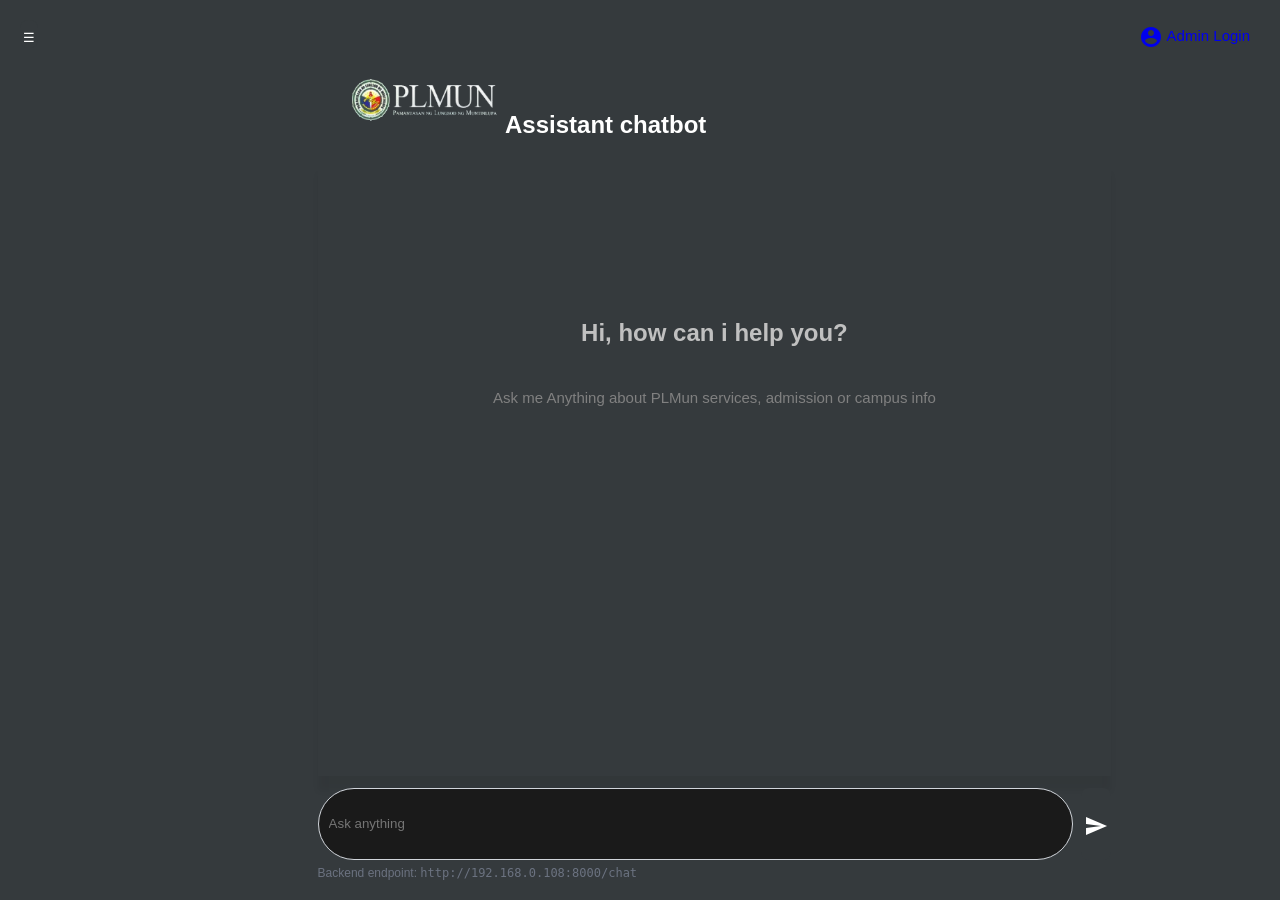
<file: index.html>
<!doctype html>
<html lang="en">
<head>
  <meta charset="utf-8" />
  <meta name="viewport" content="width=device-width,initial-scale=1" />
  <link href="https://fonts.googleapis.com/icon?family=Material+Icons" rel="stylesheet">
  <link href="https://www.w3schools.com/w3css/5/w3.css" rel="stylesheet">
  <link href="./style.css" rel="stylesheet">
  <link href="./PLmun_icon.png" rel="icon" type="image/png">
  <title>PLMun Chatbot</title>
</head>
<body>   
    <div class="admin-login">
        <a href="C:\Users\pjtur\university_chatbot\frontend\Admin_login.html"><i style="vertical-align:middle;" class="material-icons">account_circle</i> Admin Login</a>
    </div>
  
    <div class="w3-sidebar w3-bar-block w3-card w3-animate-left" style="display: none; background-color: #353A3D; color:white;" id="mySidebar">
        <button class="w3-bar-item w3-button w3-large" style="width:45px" onclick="w3_close()">&times; </button>
        <button onclick="createNewChat()" style="width:50%; height:5vh; margin-bottom:10px; background-color:#353A3d;">
            + New Chat
        </button>
        <div class="history" id="chatList"> Your chats </div>
        <p></p>
        <a style="margin-left:5px;font-size: 18px;" href="C:\Users\pjtur\Admin Panel\Frontend\chat.html"><b>Chat the Admin</b> </a>
        <p></p>
        <a style="margin-left: 5px;" href="https://plmun.edu.ph/student-portal/system/main/index.php"> <b>Back To PLMun Student Portal</b></a>
    </div>
    <div class="w3">
        <button id="openNav" class="w3-button w3-large" style="color:#ffffff;" onclick="w3_open()">&#9776;</button>
        <div class="w3-container">
            <h2><img style="height:60px; width: 160px; margin-top:5px;" src="./PLMUN_LOGO.png">Assistant chatbot</h2>
        </div>

    </div>

    <div id="main" style="margin-left:20%">

        <div class="chat">

            <div class="messages" id="messages"><h2>Hi, how can i help you?</h2><p>Ask me Anything about PLMun services, admission or campus info</p></div>
            <div class="input-row">
                <input id="input" type="text" placeholder="Ask anything">
                <button id="send"><i class="material-icons">send</i></button>
            </div>
            <div class="meta">Backend endpoint: <code id="endpoint">http://192.168.0.108:8000/chat</code></div>
        </div>
    </div>
    <script>
        const messagesEl = document.getElementById('messages');
        const inputEl = document.getElementById('input');
        const sendBtn = document.getElementById('send');
        const endpointEl = document.getElementById('endpoint');

        function w3_open() {
            document.getElementById("main").style.marginLeft = "23%";
            document.getElementById("mySidebar").style.width = "15%";
            document.getElementById("mySidebar").style.display = "block";
            document.getElementById("openNav").style.display = 'none';
        }
        function w3_close() {
            document.getElementById("main").style.marginLeft = "20%";
            document.getElementById("mySidebar").style.display = "none";
            document.getElementById("openNav").style.display = "inline-block";
        }

        function appendMessage(text, cls) {
            const div = document.createElement('div');
            div.className = 'message ' + cls + ' clearfix';
            div.innerText = text;
            messagesEl.appendChild(div);
            messagesEl.scrollTop = messagesEl.scrollHeight;
        }

        sendBtn.onclick = async () => {
            const text = inputEl.value.trim();
            if (!text) return;

            if (!currentChatId) {
                createNewChat();
            }


            appendMessage(text, 'user');
            saveMessage("user", text);

            const chats = JSON.parse(localStorage.getItem("chats")) || [];
            const chat = chats.find(c => c.id === currentChatId);


            if (chat && chat.messages.length === 1) {
                try {
                    const title = await generateTitle(text);
                    chat.title = title;
                    localStorage.setItem("chats", JSON.stringify(chats));
                    renderChatList();
                } catch (err) {
                    appendMessage("Error generating chat title: " + err.message, 'bot');
                }
            }


            inputEl.value = '';

            try {
                const res = await fetch(endpointEl.textContent.trim(), {
                    method: 'POST',
                    headers: { 'Content-Type': 'application/json' },
                    body: JSON.stringify({
                        message: text,
                        title: currentChatTitle
                    })
                });
                if (!res.ok) {
                    appendMessage('Error from server: ' + res.statusText, 'bot');
                    return;
                }
                const data = await res.json();
                const reply = data.answer || data.error || 'No answer returned';

                appendMessage(reply, 'bot');
                saveMessage("bot", reply);

            } catch (err) {
                appendMessage('Network error: ' + err.message, 'bot');
            }
        }; inputEl.addEventListener('keydown', (e) => { if (e.key === 'Enter') { sendBtn.click(); } });

        function createNewChat(firstMessage = "") {
            const chats = JSON.parse(localStorage.getItem("chats")) || [];

            const chat = {
                id: "chat_" + Date.now(),
                title: "New chat",
                messages: []
            };


            chats.unshift(chat);
            localStorage.setItem("chats", JSON.stringify(chats));

            currentChatId = chat.id;
            renderChatList();
            loadChat(chat.id);
        }

        let currentChatTitle = null;


        async function generateTitle(firstMessage) {
            const res = await fetch("http://192.168.0.108:8000/generate-title", {
                method: "POST",
                headers: {
                    "Content-Type": "application/json"
                },
                body: JSON.stringify({
                    message: firstMessage   // MUST match backend
                })
            });

            const data = await res.json();
            return data.title;
        }

        let currentChatId = null;

        function saveMessage(sender, text) {
            const chats = JSON.parse(localStorage.getItem("chats")) || [];
            const chat = chats.find(c => c.id === currentChatId);
            if (!chat) return;

            chat.messages.push({ sender, text });
            localStorage.setItem("chats", JSON.stringify(chats));
        }


        function loadChat(chatId) {
            currentChatId = chatId;
            messagesEl.innerHTML = "";

            const chats = JSON.parse(localStorage.getItem("chats")) || [];
            const chat = chats.find(c => c.id === chatId);
            if (!chat) return;

            chat.messages.forEach(m => {
                appendMessage(m.text, m.sender === "user" ? "user" : "bot");
            });
        }

        function typeWriter(element, text, speed = 100) {

            if (typeof text !== 'string') {
                console.warn("typeWriter received non-string text:", text);

                text = String(text)

            }

            element.textContent = "";
            let i = 0;

            function typing() {
                if (i < text.length) {
                    element.textContent += text.charAt(i);
                    i++;
                    setTimeout(typing, speed);
                }
            }

            typing();
        }


        function renderChatList() {
            const chatList = document.getElementById("chatList");
            const chats = JSON.parse(localStorage.getItem("chats")) || [];

            chatList.innerHTML = "Your chats<br><br>";

            chats.forEach(chat => {
                const div = document.createElement("div");
                div.style.display = "flex";
                div.style.justifyContent = "space-between";
                div.style.alignItems = "center";
                div.style.padding = "1px";
                div.style.width = "215px";
                div.style.cursor = "pointer";

                // Chat title clickable
                const titleSpan = document.createElement("span");
                titleSpan.textContent = chat.title;
                titleSpan.style.display = "inline-block";
                titleSpan.style.maxHeight = "40px";
                titleSpan.style.whiteSpace = "nowrap";
                titleSpan.style.overflow = "hidden";
                titleSpan.style.fontSize = "15px";
                titleSpan.onclick = () => loadChat(chat.id);

                div.appendChild(titleSpan);
                chatList.appendChild(div);

                typeWriter(titleSpan, chat.title)

                // Delete button
                const delBtn = document.createElement("button");
                delBtn.textContent = "x";
                delBtn.style.border = "none";
                delBtn.style.padding = "10px";
                delBtn.style.background = "transparent";
                delBtn.style.cursor = "pointer";
                delBtn.onclick = (e) => {
                    e.stopPropagation(); // prevent loading chat
                    deleteChat(chat.id);
                };
                div.appendChild(delBtn);

                chatList.appendChild(div);
            });
        }
        function deleteChat(chatId) {
            let chats = JSON.parse(localStorage.getItem("chats")) || [];
            chats = chats.filter(c => c.id !== chatId);
            localStorage.setItem("chats", JSON.stringify(chats));

            // If the deleted chat is currently open, clear chat box
            if (currentChatId === chatId) {
                messagesEl.innerHTML = "";
                currentChatId = null;
            }

            renderChatList();
        }


    </script>

</body>
</html>
</file>
<file: style.css>
.w3-container h2 {
    margin-left:325px;
    color: white;
    font-size: 1.5rem;
    background-color: #353A3D;
}

body {
    font-family: Arial, sans-serif;
    margin: 0;
    padding: 20px;
    background-color: #353A3D;
}

.sidebar {
    display: flex;
    width: 100%;
    min-height: 75vh;
}

.chat {
    flex: 1;
    margin-left:5%;
    width: 80%;
    background: #353A3D;
}

.messages {
    display: flex;
    height: 65vh;
    flex-direction: column;
    overflow-y: auto;
    color: #ffffff;
    background: #353A3D;
    padding: 16px;
    box-shadow: 0 15px 6px rgba(0,0,0,0.06);
}
    .messages h2 {
        text-align: center;
        position: center;
        margin-top: 9rem;
        text-align: center;
        width: 100%;
        height: 10px;
        color: #c0c0c0;
        padding-bottom: 20px;
    }
    .messages p {
        text-align:center;
        font-size:15px;
        color:#808080;
        margin-top:20px;
    }

.message {
    margin: 8px 0;
    padding: 10px 14px;
    border-radius: 100px;
    display: inline-block;
    max-width: 100%;
    word-wrap: break-word;
    background-color:#ffffff
}

.user {
    align-self: flex-end;
    background-color: #3377ff;
    color: white;
    font-size: 1.1rem;
}

.bot {
    align-self: flex-start;
    background-color: #353A3D;
    color: #ffffff;
    font-size: 1.1rem;
}


.input-row {
    color: #1a1a1a;
    display: flex;
    gap: 8px;
    margin-top: 12px;
}

input[type="text"] {
    background-color: #1a1a1a;
    height: 50px;
    flex: 1;
    padding: 10px;
    border-radius: 50px;
    border: 1px solid #d1d5db;
    width: 50%;
}

input[placeholder="Ask anything"] {
    color: #ffffff;
}

button {
    padding: 3px;
    padding-top:10px;
    border-radius: 8px;
    border: none;
    background: #353A3D;
    color: #ffffff;
}

.meta {
    color: #6b7280;
    font-size: 12px;
    margin-top: 6px;
}

#chatList {
    width: 250px;
    height: 70vh;
    margin-left: -5px;
    overflow-y: auto;
    padding: 10px;
    background-color: #353A3D;
    color: white;
}
a {
    text-decoration: none;
    font-size:15px;
}
.admin-login {
    display: flex;
    align-items: center;
    gap: 6px;
    cursor: pointer;
    position: fixed; /* stays top-right */
    top: 15px;
    right: 20px;
    color:#ffffff;
    padding: 10px;
}
@media (max-width: 780px) {
    body {
        background-color: #353a3d;
    }

    #main {
        margin-left: 5% !important;
    }

    .w3-container h2 {
        margin-left: 0px;
        font-size: 20px;
        color: white;
        max-height: 60px;
        text-align: center;
    }

    img {
        max-width: 90%;
        height: auto;
    }

    .chat {
        width: 90%;
        flex: 1;
        margin-left: 0%;
    }

    .messages {
        margin-left:15px;
        height: auto;
        padding: 10px;
        min-height: 70vh;
        width: 120%
    }
        .messages h2 {
            font-size:1.5rem;
        }

        .messages p {
            margin-top: 20px;
        }

    .meta {
        font-size: 1.5rem;
    }

    .input-row {
        margin-left:10px;
        width: 125%;
    }

    input[type="text"] {
        height: 45px;
        font-size: 14px;
        width: 100%;
    }

    button {
        padding: 8px;
    }

    .admin-login {
        top: 10px;
        right: 10px;
        padding: 6px;
    }

    .w3-sidebar {
        height: 100%;
        width: 200px !important;
    }
    .w3-container {
        width:350px;
    }

    #chatList {
        width: 100%;
        font-size: 10px;
    }

    a {
        font-size: 15px;
    }

    .meta {
        color: #353a3d;
    }

    div.chat {
        block-size: 40px;
        font-size: 15px
    }
</file>
